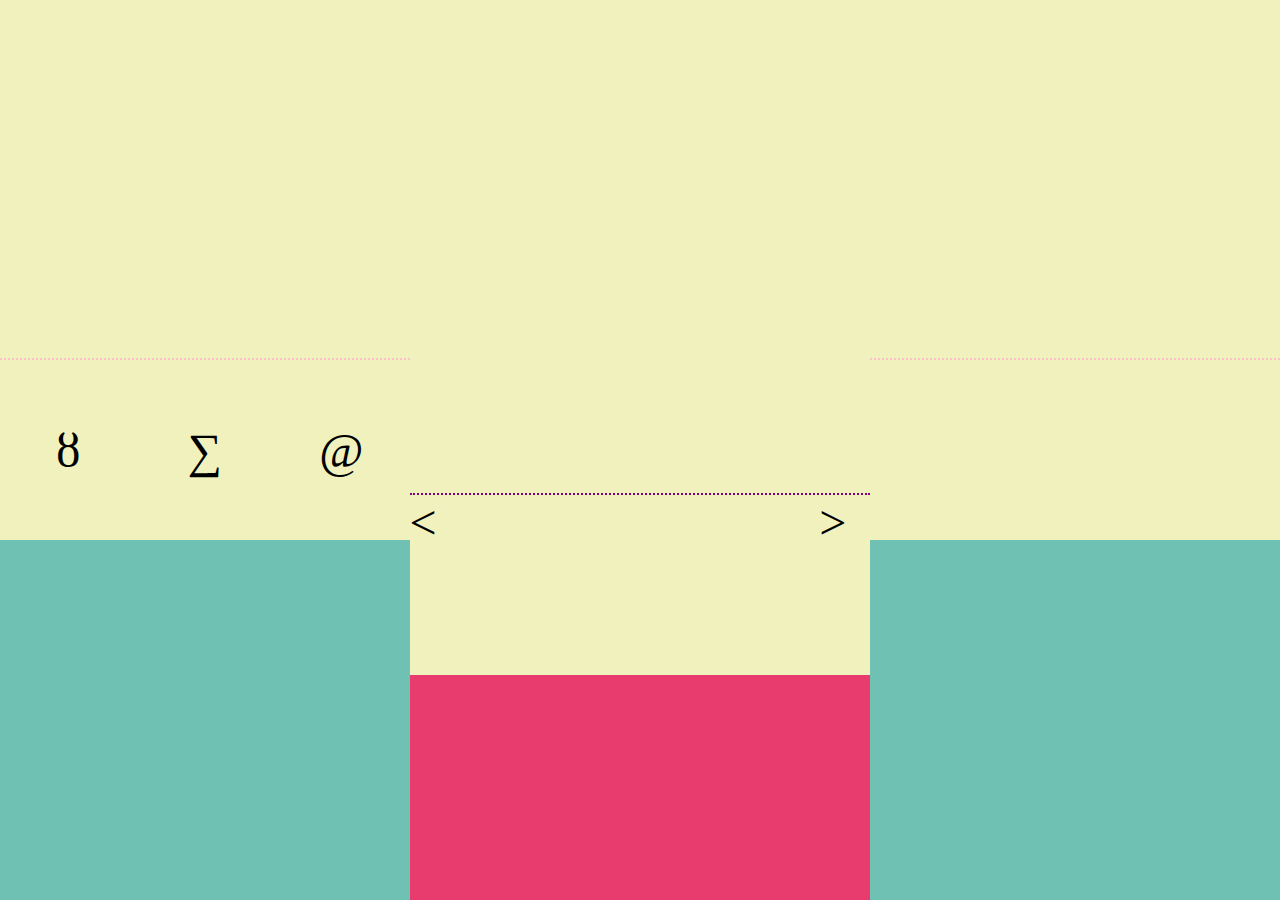
<file: index.html>
<!doctype html>
<html>
	<head>

		<meta charset="utf-8">
		<link rel="stylesheet" href="css/jeu.css">


	</head>

	<body>

		<font size=" 20pt">

		<div class="riveg">

			<p class="mouton"> ȣ </p>

			<p class="loup"> ∑ </p>

			<p class="salade"> @ </p>



		</div><!-- .riveg -->

		<div class="rived">

		</div>


		<div class="radeau">
			<div class="fleche-g">&lt;</div>
			<div class="fleche-d">&gt;</div>
		</div>

		</font>


	<script src="jquery.js"></script>
	<script src="jquery-ui.js"></script>
	<script src="https://eracom-gr451.github.io/projet-canvas-launcher/nextlevel.js"></script>
	<script>


	$( ".riveg" ).on( "click", "p", function() {

  		if ( $( ".radeau p" ).length ) {

		    alert("occupé!");

		} else {

			$(this).appendTo(".radeau");

			}

	});

	$( ".rived" ).on( "click", "p", function() {

		// si le radeau a un occupant = erreur
		if ( $( ".radeau p" ).length ) {

		    alert("occupé!");

		} else {

			$(this).appendTo(".radeau");

		}


	});

	$( ".radeau" ).on( "click", ".fleche-g", function() {
  		$(".radeau p").appendTo(".riveg");
  		manger();
	});

	$( ".radeau" ).on( "click", ".fleche-d", function() {
  		$(".radeau p").appendTo(".rived");
  		manger();
	});


	function manger() {

		if ( $( ".rived .mouton").length && $( ".rived .salade").length && $( ".rived .loup").length  ) {

			alert("gagné!");

			// déclencher la fin de niveau
			NextLevel();


		} else if ( $( ".rived .mouton").length && $( ".rived .salade").length ) {

			kaputt();


		} else if ( $( ".rived .mouton").length && $( ".rived .loup").length ) {

			kaputt();

		}//regarder si fonctionne vraiment!!!

	};

	function kaputt() {

		// vibrations...

		// Clignotement = changer couleur de fond
		$("html").css( "background-color", "#E83C6E" ).slideUp(600).delay(900).css( "background-color", "#F0F1BD").fadeIn(400);

		alert("ERREUR FATALE");

		// recharger la page.
		window.location.reload(true);

	};


		// fonction qui s'active quand les 3 symboles sont sur la rived


		//} else {

			//();











</script>


	</body>
</html>
</file>
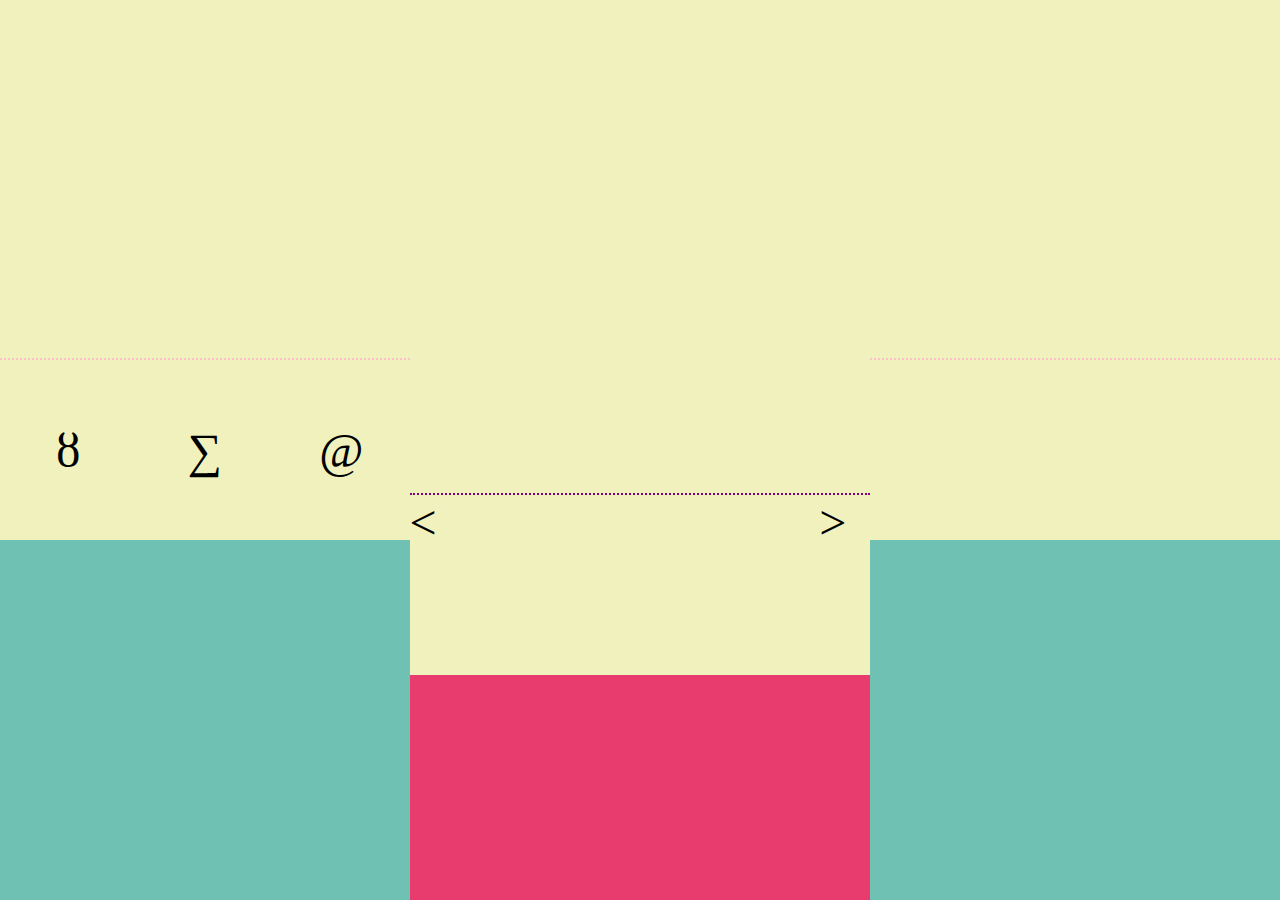
<file: exemple.html>
<!doctype html>
<html>
	<head>
	
		<meta charset="utf-8">
		<link rel="stylesheet" href="css/jeu.css">
		

	</head>

	<body>

		<font size=" 20pt">

		<div class="riveg"> 

			<p class="mouton"> ȣ </p>

			<p class="loup"> ∑ </p>

			<p class="salade"> @ </p>


		</div><!-- .riveg -->

		<div class="rived"> 

		</div>
		

		<div class="radeau"> 
			<div class="fleche-g">&lt;</div>
			<div class="fleche-d">&gt;</div>
		</div>

		</font>


	<script src="jquery.js"></script>
	<script src="jquery-ui.js"></script>
	<script>





	$( ".riveg" ).on( "click", "p", function() {

  		if ( $( ".radeau p" ).length ) {
 
		    alert("occupé!");
		 
		} else {

			$(this).appendTo(".radeau");

			}

	});

	$( ".rived" ).on( "click", "p", function() {
  		
		// si le radeau a un occupant = erreur
		if ( $( ".radeau p" ).length ) {
 
		    alert("occupé!");
		 
		} else {

			$(this).appendTo(".radeau");

		}

  		
	});

	$( ".radeau" ).on( "click", ".fleche-g", function() {
  		$(".radeau p").appendTo(".riveg");
  		manger();
	});

	$( ".radeau" ).on( "click", ".fleche-d", function() {
  		$(".radeau p").appendTo(".rived");
  		manger();
	});


	function manger() {

		if ( $( ".rived .mouton").length && $( ".rived .salade").length && $( ".rived .loup").length  ) {

			alert("gagné!");

		} else if ( $( ".rived .mouton").length && $( ".rived .salade").length ) {

			kaputt();


		} else if ( $( ".rived .mouton").length && $( ".rived .loup").length ) {

			kaputt();

		}//regarder si fonctionne vraiment!!!

	};

	function kaputt() {

		
		// vibrations...
		
		// Clignotement = changer couleur de fond
		$("html").css( "background-color", "#E83C6E" ).slideUp(600).delay(900).css( "background-color", "#F0F1BD").fadeIn(400); 

		alert("ERREUR FATALE")




		// recharger la page.

	};





		// fonction qui s'active quand les 3 symboles sont sur la rived



		

		//} else {

			//();








			


	
		 


		




	


		


		
		




</script>
	
			
	</body>
</html>
</file>
<file: css/jeu.css>
html {
	background-color: #F0F1BD;

    }

.riveg, .rived, .radeau{ 
	position: absolute;
  	height: 20vh;
  	width: 32vw;
  	bottom: 0;
  	left: 0;
  	border-top:2px dotted pink;
  	border-bottom:40vh solid #6EC1B3;

    display: -webkit-flex;
    display: flex;
  
} 


  .rived {
  	left:68vw;
  }

  .radeau {
  	border-top:2px dotted purple;
  	width: 36vw;
  	left: 32vw;
  	border-bottom:25vh solid #E83C6E;
  }

  .fleche-d {
  	position: absolute;
  	left: 32vw;

  }

  .mouton, .loup, .salade{
    border: 0px solid;
    width: 2em;
    margin: auto;
    text-align: center; 
    text-decoration: blink; 
  }
</file>
